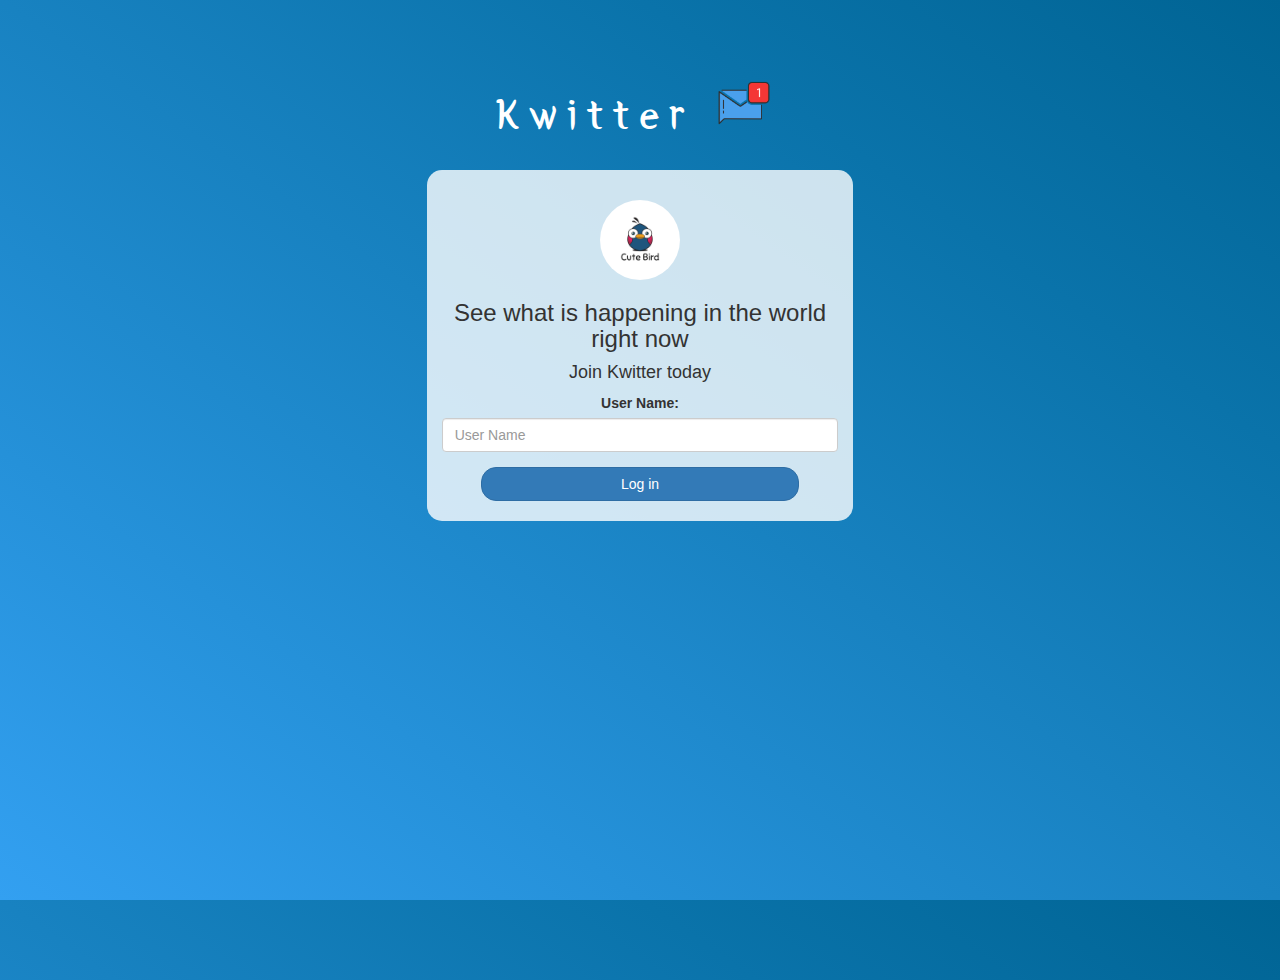
<file: index.html>
<!DOCTYPE html>
<html>
<head>
	<title>Kwitter</title>
<link href="https://fonts.googleapis.com/css?family=Yeon+Sung&display=swap" rel="stylesheet"><meta name="viewport" content="width=device-width, initial-scale=1">

<link rel="stylesheet" href="https://maxcdn.bootstrapcdn.com/bootstrap/3.4.0/css/bootstrap.min.css">
<script src="https://ajax.googleapis.com/ajax/libs/jquery/3.4.1/jquery.min.js"></script>
<script src="https://maxcdn.bootstrapcdn.com/bootstrap/3.4.0/js/bootstrap.min.js"></script>

<link rel="stylesheet" type="text/css" href="style.css">
<script src="kwitter.js"></script>
</head>
<body>
<center>
	<h1 class="header">	
		Kwitter	<sup>
	<img src="m2.png">
	</sup>
</h1>
	<div class="col-lg-4 col-md-6 col-sm-6 col-xs-11 login_div">
	<img src="logo.png" class="logo">
		<h3 >See what is happening in the world right now</h3>
		<h4 >Join Kwitter today</h4>
		<div class="form-group">
		  <label >User Name:</label>

		  <input placeholder="User Name" id="user_name" class="form-control" type="text">

		</div>
		<button onclick="Add_user_name()" id="login_button" class="btn btn-primary">Log in</button>
		<br><br>
	</div>
</center>
</body>
</html>
</file>
<file: style.css>
html, body
{
  height: 100%;
  margin: 0;
}

body
{
background-image: linear-gradient(to right top, #33a0f1, #2591d9, #1882c1, #0a73aa, #006494);
}

.header
{
	color: white;font-family: 'Yeon Sung';font-size: 45px;letter-spacing: 10px;margin-top: 80px;
}
.header img
{
	width: 80px;margin-left: -15px;
}

.login_div
{
	background: rgba(255,255,255,0.8);float: none;border-radius: 15px;
}

.logo
{
	width: 80px;margin-top: 30px;border-radius: 40px;
}

#login_button
{
	width: 80%;border-radius: 15px;
}

.room_name
{
	cursor: pointer;
	font-size: 20px;
}


#logout
{
	font-size: 20px; float: right;
}


#output
{
	padding: 10px; width:80%;background: rgba(255,255,255,0.8);border-radius: 15px;
}

.input_div_room_page
{
	width: 80%;
}

.input_div label
{
	color: white;font-size: 20px;
}


.input_div_message_page
{
	position: fixed;bottom: 0px;width: 100%;background: rgba(255,255,255,0.8);
}
.input_div_message_page label
{
	color: black;
}
.input_div_message_page #msg
{
	width: 80%;
}
.input_div_message_page button
{
	margin-top: 15px;
	width: 50%; 
}
.color_white
{
	color: white
}

.user_tick
{
	width:20px;
}
.message_h4
{
	padding-left:5px;color:grey;
}
</file>
